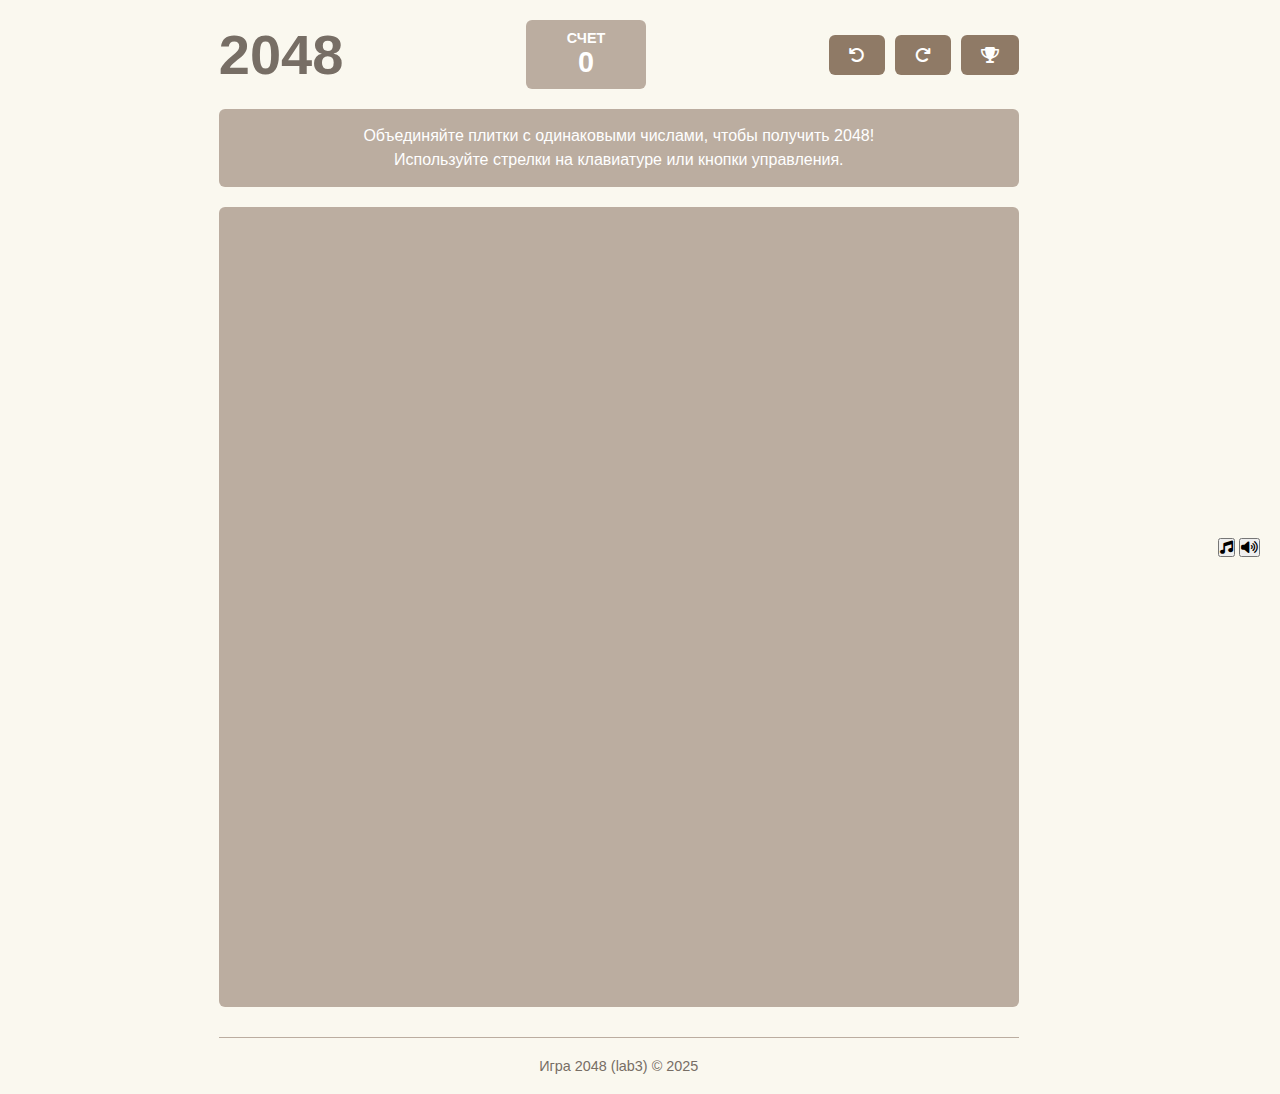
<file: index.html>
<!DOCTYPE html>
<html lang="ru">
<head>
    <meta charset="UTF-8">
    <meta name="viewport" content="width=device-width, initial-scale=1.0">
    <title>2048 pink edition</title>
    <link rel="stylesheet" href="style.css">
    <link rel="stylesheet" href="https://cdnjs.cloudflare.com/ajax/libs/font-awesome/6.4.0/css/all.min.css">
</head>
<body>
    <div class="container">
        <header class="header">
            <h1 class="title">2048</h1>
            <div class="score-container">
                <div class="score-label">Счет</div>
                <div id="score" class="score">0</div>
            </div>
            <div class="controls">
                <button id="undo-btn" class="btn" title="Отменить ход">
                    <i class="fas fa-undo"></i>
                </button>
                <button id="restart-btn" class="btn" title="Начать заново">
                    <i class="fas fa-redo"></i>
                </button>
                <button id="leaders-btn" class="btn" title="Таблица лидеров">
                    <i class="fas fa-trophy"></i>
                </button>
            </div>
        </header>

        <div class="game-info">
            <p class="instructions">
                Объединяйте плитки с одинаковыми числами, чтобы получить 2048!<br>
                Используйте стрелки на клавиатуре или кнопки управления.
            </p>
        </div>

        <main class="main-content">
            <div class="game-container">
                <div class="grid-container">
                    <div id="grid" class="grid"></div>
                </div>
                
                <div id="mobile-controls" class="mobile-controls">
                    <button class="mobile-btn up" data-direction="up"><i class="fas fa-arrow-up"></i></button>
                    <div class="mobile-row">
                        <button class="mobile-btn left" data-direction="left"><i class="fas fa-arrow-left"></i></button>
                        <button class="mobile-btn down" data-direction="down"><i class="fas fa-arrow-down"></i></button>
                        <button class="mobile-btn right" data-direction="right"><i class="fas fa-arrow-right"></i></button>
                    </div>
                </div>
            </div>

            <div id="game-over-modal" class="modal">
                <div class="modal-content">
                    <h2>Игра окончена!</h2>
                    <p id="final-score-text">Ваш счет: <span id="final-score">0</span></p>
                    <div id="save-score-form">
                        <input type="text" id="player-name" placeholder="Введите ваше имя" maxlength="20">
                        <button id="save-score-btn" class="btn">Сохранить результат</button>
                    </div>
                    <div id="score-saved-message" class="hidden">
                        <p>Ваш рекорд сохранен!</p>
                    </div>
                    <div class="modal-buttons">
                        <button id="restart-after-game-btn" class="btn">Начать заново</button>
                    </div>
                </div>
            </div>

            <div id="leaders-modal" class="modal">
                <div class="modal-content">
                    <h2>Таблица лидеров</h2>
                    <div class="table-container">
                        <table id="leaders-table">
                            <thead>
                                <tr>
                                    <th>Место</th>
                                    <th>Имя</th>
                                    <th>Счет</th>
                                    <th>Дата</th>
                                </tr>
                            </thead>
                            <tbody id="leaders-body">
                            </tbody>
                        </table>
                    </div>
                    <div class="modal-buttons">
                        <button id="close-leaders-btn" class="btn">Закрыть</button>
                        <button id="clear-leaders-btn" class="btn btn-danger">Очистить таблицу</button>
                    </div>
                </div>
            </div>
        </main>

        <footer class="footer">
            <p>Игра 2048 (lab3) &copy; 2025</p>
        </footer>
    </div>

    <div class="sound-controls">
        <button id="music-toggle" class="sound-btn active" title="Фоновая музыка">
            <i class="fas fa-music"></i>
        </button>
        <button id="sound-toggle" class="sound-btn active" title="Звуковые эффекты">
            <i class="fas fa-volume-up"></i>
        </button>
    </div>
    <div id="welcome-modal" class="modal">
        <div class="modal-content">
            <h2><i class="fas fa-gamepad"></i> Добро пожаловать в 2048!</h2>
            <p>Хотите включить звуковые эффекты для лучшего игрового опыта?</p>
            <div class="welcome-options">
                <button id="enable-sounds-btn" class="btn">
                    <i class="fas fa-volume-up"></i> Включить звуки
                </button>
                <button id="skip-sounds-btn" class="btn btn-danger">
                    Играть без звуков
                </button>
            </div>
            <p class="small-text">Вы всегда можете изменить настройки звука в правом нижнем углу</p>
        </div>
    </div>
    <script src="game.js"></script>
</body>
</html>
</file>
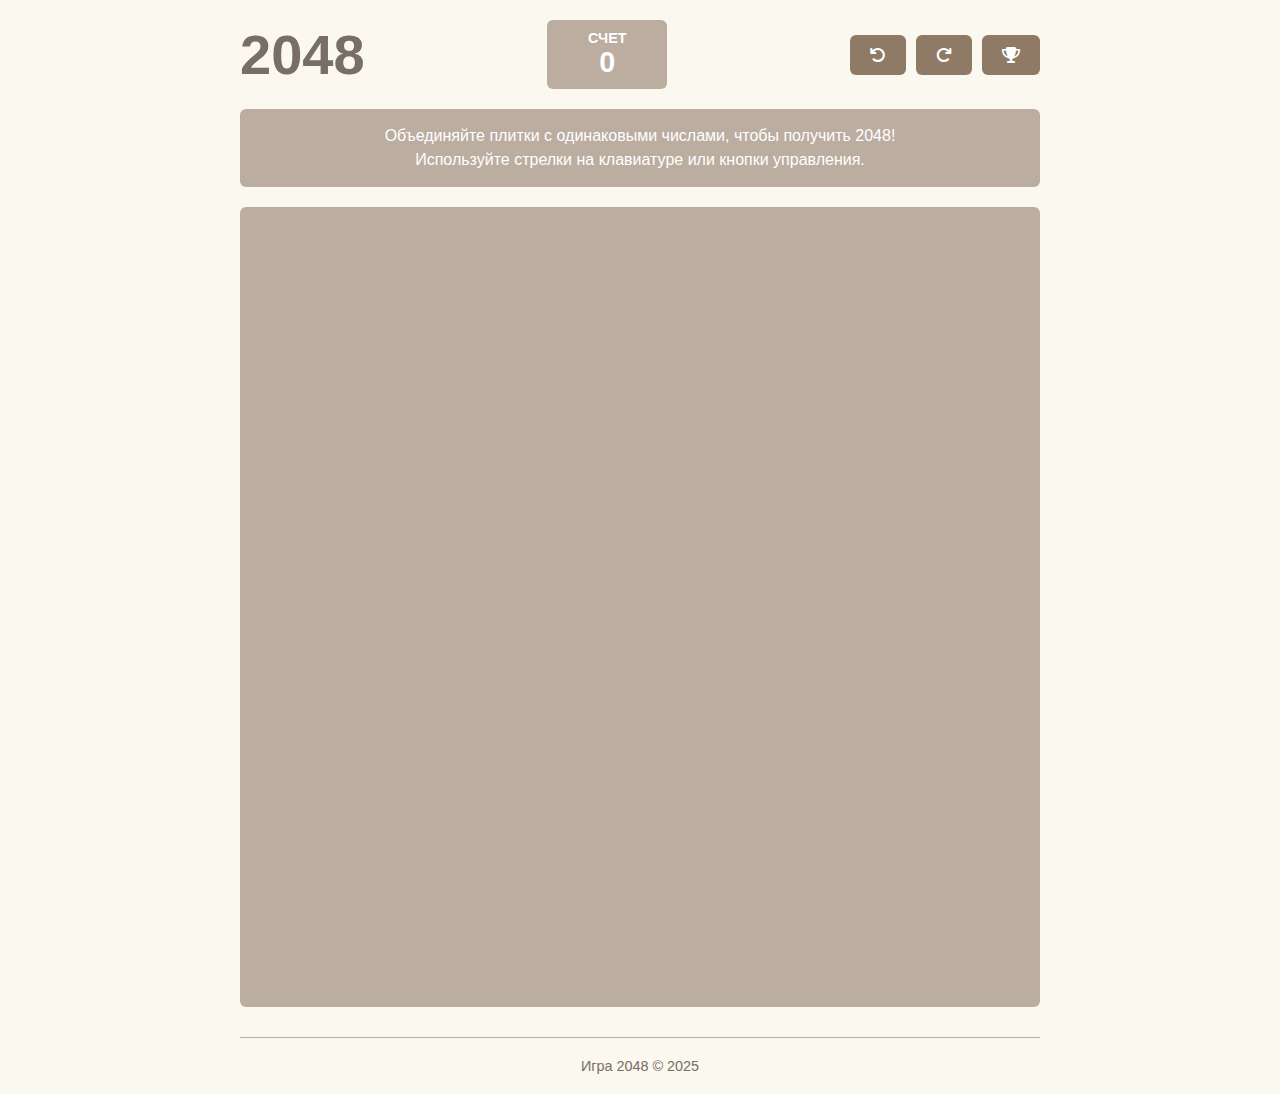
<file: base.html>
<!DOCTYPE html>
<html lang="ru">
<head>
    <meta charset="UTF-8">
    <meta name="viewport" content="width=device-width, initial-scale=1.0">
    <title>Игра 2048</title>
    <link rel="stylesheet" href="style.css">
    <link rel="stylesheet" href="https://cdnjs.cloudflare.com/ajax/libs/font-awesome/6.4.0/css/all.min.css">
</head>
<body>
    <div class="container">
        <header class="header">
            <h1 class="title">2048</h1>
            <div class="score-container">
                <div class="score-label">Счет</div>
                <div id="score" class="score">0</div>
            </div>
            <div class="controls">
                <button id="undo-btn" class="btn" title="Отменить ход">
                    <i class="fas fa-undo"></i>
                </button>
                <button id="restart-btn" class="btn" title="Начать заново">
                    <i class="fas fa-redo"></i>
                </button>
                <button id="leaders-btn" class="btn" title="Таблица лидеров">
                    <i class="fas fa-trophy"></i>
                </button>
            </div>
        </header>

        <div class="game-info">
            <p class="instructions">
                Объединяйте плитки с одинаковыми числами, чтобы получить 2048!<br>
                Используйте стрелки на клавиатуре или кнопки управления.
            </p>
        </div>

        <main class="main-content">
            <div class="game-container">
                <div class="grid-container">
                    <div id="grid" class="grid"></div>
                </div>
                
                <!-- Мобильные элементы управления -->
                <div id="mobile-controls" class="mobile-controls">
                    <button class="mobile-btn up" data-direction="up"><i class="fas fa-arrow-up"></i></button>
                    <div class="mobile-row">
                        <button class="mobile-btn left" data-direction="left"><i class="fas fa-arrow-left"></i></button>
                        <button class="mobile-btn down" data-direction="down"><i class="fas fa-arrow-down"></i></button>
                        <button class="mobile-btn right" data-direction="right"><i class="fas fa-arrow-right"></i></button>
                    </div>
                </div>
            </div>

            <!-- Модальное окно окончания игры -->
            <div id="game-over-modal" class="modal">
                <div class="modal-content">
                    <h2>Игра окончена!</h2>
                    <p id="final-score-text">Ваш счет: <span id="final-score">0</span></p>
                    <div id="save-score-form">
                        <input type="text" id="player-name" placeholder="Введите ваше имя" maxlength="20">
                        <button id="save-score-btn" class="btn">Сохранить результат</button>
                    </div>
                    <div id="score-saved-message" class="hidden">
                        <p>Ваш рекорд сохранен!</p>
                    </div>
                    <div class="modal-buttons">
                        <button id="restart-after-game-btn" class="btn">Начать заново</button>
                    </div>
                </div>
            </div>

            <!-- Модальное окно таблицы лидеров -->
            <div id="leaders-modal" class="modal">
                <div class="modal-content">
                    <h2>Таблица лидеров</h2>
                    <div class="table-container">
                        <table id="leaders-table">
                            <thead>
                                <tr>
                                    <th>Место</th>
                                    <th>Имя</th>
                                    <th>Счет</th>
                                    <th>Дата</th>
                                </tr>
                            </thead>
                            <tbody id="leaders-body">
                                <!-- Данные будут заполняться через JS -->
                            </tbody>
                        </table>
                    </div>
                    <div class="modal-buttons">
                        <button id="close-leaders-btn" class="btn">Закрыть</button>
                        <button id="clear-leaders-btn" class="btn btn-danger">Очистить таблицу</button>
                    </div>
                </div>
            </div>
        </main>

        <footer class="footer">
            <p>Игра 2048 &copy; 2025</p>
        </footer>
    </div>

    <script src="game.js"></script>
</body>
</html>
</file>
<file: style.css>
/* Базовые стили */
* {
    margin: 0;
    padding: 0;
    box-sizing: border-box;
    font-family: 'Segoe UI', Tahoma, Geneva, Verdana, sans-serif;
}

body {
    background-color: #faf8ef;
    color: #776e65;
    min-height: 100vh;
    display: flex;
    justify-content: center;
    align-items: center;
    padding: 20px;
}

.container {
    max-width: 800px;
    width: 100%;
    margin: 0 auto;
}

/* Шапка */
.header {
    display: flex;
    justify-content: space-between;
    align-items: center;
    margin-bottom: 20px;
    flex-wrap: wrap;
}

.title {
    font-size: 3.5rem;
    font-weight: bold;
    color: #776e65;
}

.score-container {
    background-color: #bbada0;
    color: white;
    padding: 10px 20px;
    border-radius: 6px;
    text-align: center;
    min-width: 120px;
}

.score-label {
    font-size: 0.9rem;
    font-weight: bold;
    text-transform: uppercase;
}

.score {
    font-size: 1.8rem;
    font-weight: bold;
}

.controls {
    display: flex;
    gap: 10px;
}

.btn {
    background-color: #8f7a66;
    color: white;
    border: none;
    border-radius: 6px;
    padding: 12px 20px;
    font-size: 1rem;
    font-weight: bold;
    cursor: pointer;
    transition: background-color 0.2s;
    display: flex;
    align-items: center;
    justify-content: center;
    gap: 8px;
}

.btn:hover {
    background-color: #7c6b5a;
}

.btn-danger {
    background-color: #e74c3c;
}

.btn-danger:hover {
    background-color: #c0392b;
}

/* Информация об игре */
.game-info {
    background-color: #bbada0;
    color: white;
    padding: 15px;
    border-radius: 6px;
    margin-bottom: 20px;
    text-align: center;
}

.instructions {
    font-size: 1rem;
    line-height: 1.5;
}

/* Игровое поле */
.main-content {
    position: relative;
}

.grid-container {
    background-color: #bbada0;
    border-radius: 6px;
    padding: 15px;
    margin-bottom: 20px;
    position: relative;
}

.grid {
    display: grid;
    grid-template-columns: repeat(4, 1fr);
    grid-template-rows: repeat(4, 1fr);
    gap: 15px;
    width: 100%;
    aspect-ratio: 1 / 1;
    position: relative;
}

.cell {
    background-color: rgba(238, 228, 218, 0.35);
    border-radius: 6px;
    display: flex;
    justify-content: center;
    align-items: center;
    font-weight: bold;
    font-size: 2.5rem;
    transition: all 0.15s ease-in-out;
}

.tile {
    position: absolute;
    display: flex;
    justify-content: center;
    align-items: center;
    font-weight: bold;
    font-size: 2.5rem;
    border-radius: 6px;
    transition: all 0.15s ease-in-out;
    z-index: 10;
}

/* Цвета плиток в зависимости от значения */
.tile-2 { background-color: #eee4da; color: #776e65; }
.tile-4 { background-color: #ede0c8; color: #776e65; }
.tile-8 { background-color: #f2b179; color: #f9f6f2; }
.tile-16 { background-color: #f59563; color: #f9f6f2; }
.tile-32 { background-color: #f67c5f; color: #f9f6f2; }
.tile-64 { background-color: #f65e3b; color: #f9f6f2; }
.tile-128 { background-color: #edcf72; color: #f9f6f2; font-size: 2rem; }
.tile-256 { background-color: #edcc61; color: #f9f6f2; font-size: 2rem; }
.tile-512 { background-color: #edc850; color: #f9f6f2; font-size: 2rem; }
.tile-1024 { background-color: #edc53f; color: #f9f6f2; font-size: 1.8rem; }
.tile-2048 { background-color: #edc22e; color: #f9f6f2; font-size: 1.8rem; }
.tile-super { background-color: #3c3a32; color: #f9f6f2; font-size: 1.6rem; }

/* Мобильное управление */
.mobile-controls {
    display: none;
    flex-direction: column;
    align-items: center;
    gap: 15px;
    margin-top: 20px;
}

.mobile-row {
    display: flex;
    gap: 15px;
}

.mobile-btn {
    background-color: #8f7a66;
    color: white;
    border: none;
    border-radius: 50%;
    width: 70px;
    height: 70px;
    font-size: 1.5rem;
    cursor: pointer;
    display: flex;
    justify-content: center;
    align-items: center;
    transition: background-color 0.2s;
}

.mobile-btn:hover {
    background-color: #7c6b5a;
}

.mobile-btn.up {
    margin-bottom: 10px;
}

/* Модальные окна */
.modal {
    display: none;
    position: fixed;
    top: 0;
    left: 0;
    width: 100%;
    height: 100%;
    background-color: rgba(0, 0, 0, 0.7);
    z-index: 1000;
    justify-content: center;
    align-items: center;
}

.modal-content {
    background-color: #faf8ef;
    padding: 30px;
    border-radius: 10px;
    width: 90%;
    max-width: 500px;
    text-align: center;
    box-shadow: 0 10px 30px rgba(0, 0, 0, 0.3);
}

.modal h2 {
    color: #776e65;
    margin-bottom: 20px;
    font-size: 2rem;
}

.modal p {
    margin-bottom: 20px;
    font-size: 1.1rem;
    line-height: 1.5;
}

#save-score-form {
    display: flex;
    flex-direction: column;
    gap: 15px;
    margin-bottom: 20px;
}

#player-name {
    padding: 12px;
    border: 2px solid #bbada0;
    border-radius: 6px;
    font-size: 1rem;
    text-align: center;
}

.modal-buttons {
    display: flex;
    justify-content: center;
    gap: 15px;
    margin-top: 20px;
}

.hidden {
    display: none !important;
}

/* Таблица лидеров */
.table-container {
    max-height: 400px;
    overflow-y: auto;
    margin: 20px 0;
    border-radius: 6px;
    border: 2px solid #bbada0;
}

#leaders-table {
    width: 100%;
    border-collapse: collapse;
    background-color: white;
}

#leaders-table th, #leaders-table td {
    padding: 12px 15px;
    text-align: center;
    border-bottom: 1px solid #ddd;
}

#leaders-table th {
    background-color: #8f7a66;
    color: white;
    font-weight: bold;
    position: sticky;
    top: 0;
}

#leaders-table tr:nth-child(even) {
    background-color: #f2f2f2;
}

#leaders-table tr:hover {
    background-color: #e6e6e6;
}

/* Подвал */
.footer {
    text-align: center;
    margin-top: 30px;
    padding-top: 20px;
    border-top: 1px solid #bbada0;
    color: #776e65;
    font-size: 0.9rem;
}

/* Адаптивный дизайн */
@media (max-width: 768px) {
    .header {
        flex-direction: column;
        align-items: flex-start;
        gap: 15px;
    }
    
    .title {
        font-size: 2.5rem;
    }
    
    .controls {
        width: 100%;
        justify-content: center;
    }
    
    .grid {
        gap: 10px;
    }
    
    .cell, .tile {
        font-size: 1.8rem;
    }
    
    .tile-128, .tile-256, .tile-512 {
        font-size: 1.6rem;
    }
    
    .tile-1024, .tile-2048 {
        font-size: 1.4rem;
    }
    
    .mobile-controls {
        display: flex;
    }
}

@media (max-width: 480px) {
    .title {
        font-size: 2rem;
    }
    
    .score-container {
        min-width: 100px;
        padding: 8px 15px;
    }
    
    .score {
        font-size: 1.5rem;
    }
    
    .btn {
        padding: 10px 15px;
        font-size: 0.9rem;
    }
    
    .cell, .tile {
        font-size: 1.5rem;
    }
    
    .tile-128, .tile-256, .tile-512 {
        font-size: 1.3rem;
    }
    
    .tile-1024, .tile-2048 {
        font-size: 1.1rem;
    }
    
    .mobile-btn {
        width: 60px;
        height: 60px;
        font-size: 1.2rem;
    }
    
    .modal-content {
        padding: 20px;
    }
    
    #leaders-table th, #leaders-table td {
        padding: 8px 10px;
        font-size: 0.9rem;
    }
}
</file>
